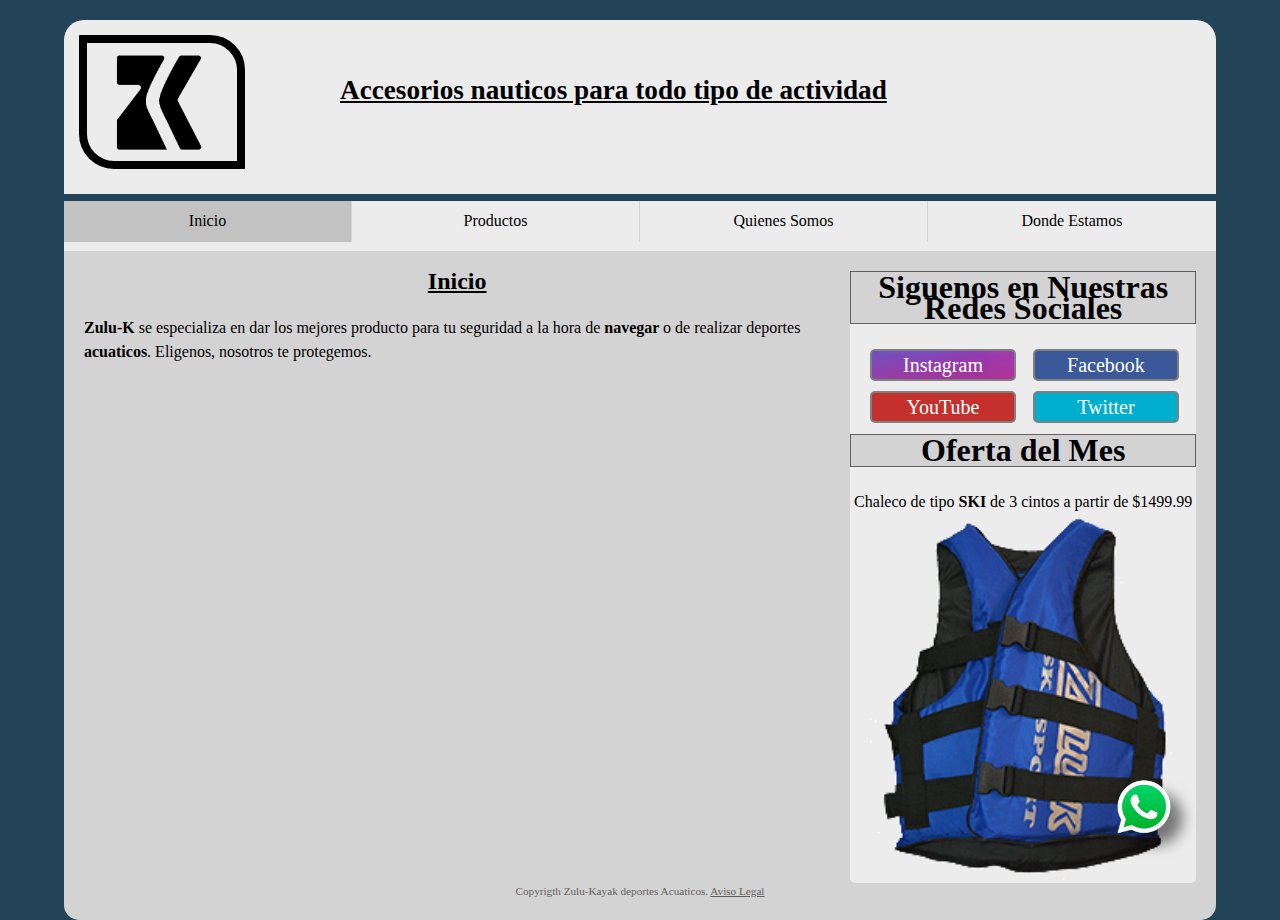
<file: index.html>
<!DOCTYPE html>
<html lang="en">
<head>
    <meta charset="UTF-8">
    <title>Zulu-Kayak</title>
    <link rel="stylesheet" href="estilos.css" type="text/css">
    
</head>
<body>
    <div class="container">
        <!--Header-->
        <header>
            <hgroup>
                <h1><a href="index.html"><img src="ZK-Negro.png.png" alt="Zulu-K" width="150px"></a></h1>
                <h2> Accesorios nauticos para todo tipo de actividad</h2>
            </hgroup>
        </header>
        <!--Menu de Navegacion-->
        <nav>
            <ul>
                <li class="actual"><a href="index.html">Inicio</a></li>
                <li><a href="#">Productos</a>
                    <ul>
                        <li><a href="oferta-mes.html">Oferta del Mes</a></li>
                        <li><a href="todos-los-productos.html">Todos Los Productos</a></li>
                    </ul>
                </li>
                <li><a href="quienes-somos.html">Quienes Somos</a></li>
                <li class="SinBorde"><a href="donde-estamos.html">Donde Estamos</a></li>
            </ul>
        </nav>
        <!--Redes Sociales y Oferta-->
        <aside>
            <article>
                <!--Agregar boton de  facebook-->
                <div>
                    <h1>Siguenos en Nuestras Redes Sociales</h1>
                    <a href="https://www.facebook.com/zulu.kayaks" class="RedSocial Facebook">Facebook</a>
                    <a href="https://www.instagram.com/zuluk.zk/" class="RedSocial Instagram">Instagram</a>
                    <a href="#" class="RedSocial Twitter">Twitter</a>
                    <a href="#" class="RedSocial Youtube">YouTube</a>
                </div>
            </article>
            <article>
                <a href="oferta-mes.html">
                    <h1 class="separar-articulos">Oferta del Mes</h1>
                    <p>Chaleco de tipo <strong>SKI</strong> de 3 cintos a partir de $1499.99</p>
                    <img src="Ski-AZUL.png" alt="Chaleco SKI Adluto (A partir de $1499.99)">
                </a>
            </article>
        </aside>
        <!--Icono de WhatsApp-->
        <div class="enlace-whatsapp">
            <div>
                <a
                    href="https://api.whatsapp.com/send?phone=5493364298887&text=Hola,%20necesito%20informaci%C3%B3n%20sobre%20sus%20productos.">
                    <img src="Whatapp.png" alt="Link de Whats-App">
                </a>
            </div>
        </div>
        <!--Elemento Principal de la Pagina-->
        <section>
            <article>
                <h1>Inicio</h1>
                <p><strong>Zulu-K</strong> se especializa en dar los mejores producto para tu seguridad a la hora de
                    <strong> navegar </strong>o de realizar deportes <strong> acuaticos</strong>. Eligenos, nosotros te
                    protegemos.</p>
                <footer>
                    <p>Copyrigth Zulu-Kayak deportes Acuaticos. <a href="#">Aviso Legal</a> </p>
                </footer>
            </article>
        </section>
    </div>
</body>

</html>
</file>
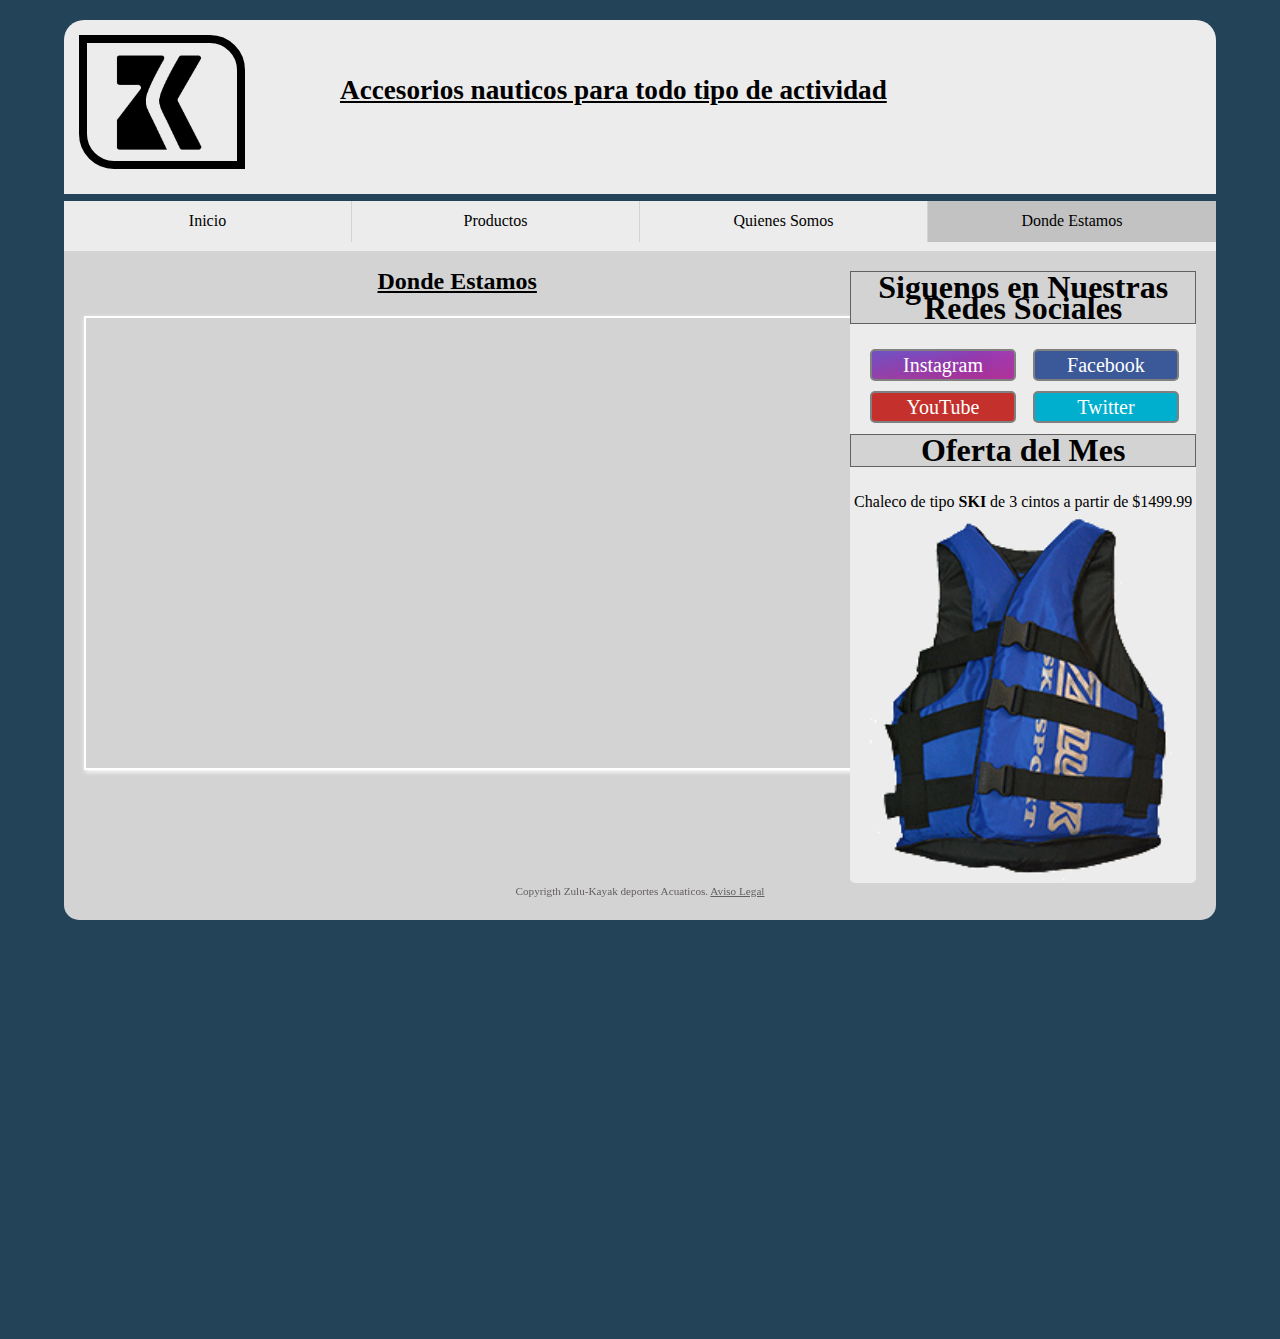
<file: donde-estamos.html>
﻿<!DOCTYPE html>
<html lang="en">

<head>
    <meta charset="UTF-8">
    <title>Zulu-Kayak | Donde Estamos</title>
    <link rel="stylesheet" href="estilos.css" type="text/css">
</head>

<body>
    <div class="container">
        <header>
            <hgroup>
                <h1><a href="index.html"><img src="ZK-Negro.png.png" alt="Zulu-K" width="150px"></a></h1>
                <h2> Accesorios nauticos para todo tipo de actividad</h2>
            </hgroup>
        </header>

        <nav>
            <ul>
                <li><a href="index.html">Inicio</a></li>
                <li><a href="#">Productos</a>
                    <ul>
                        <li><a href="oferta-mes.html">Oferta del Mes</a></li>
                        <li><a href="todos-los-productos.html">Todos Los Productos</a></li>
                    </ul>
                </li>
                <li><a href="quienes-somos.html">Quienes Somos</a></li>
                <li class="SinBorde actual"><a href="donde-estamos.html">Donde Estamos</a></li>
            </ul>
        </nav>

        <aside>
            <article>
                <h1>Siguenos en Nuestras Redes Sociales</h1>
                <a href="https://www.facebook.com/zulu.kayaks" class="RedSocial Facebook">Facebook</a>
                <a href="https://www.instagram.com/zuluk.zk/" class="RedSocial Instagram">Instagram</a>
                <a href="#" class="RedSocial Twitter">Twitter</a>
                <a href="#" class="RedSocial Youtube">YouTube</a>
            </article>
            <article>
                <a href="oferta-mes.html">
                    <h1 class="separar-articulos">Oferta del Mes</h1>
                    <p>Chaleco de tipo <strong>SKI</strong> de 3 cintos a partir de $1499.99</p>
                    <img src="Ski-AZUL.png" alt="Chaleco SKI Adluto (A partir de $1499.99)">
                </a>
            </article>
        </aside>

        <section>
            <article>
                <h1>Donde Estamos</h1>
                <div class="mapa">
                    <iframe
                        src="https://www.google.com/maps/embed?pb=!1m18!1m12!1m3!1d5602.752393433205!2d-60.21727526365876!3d-33.38629637923075!2m3!1f0!2f0!3f0!3m2!1i1024!2i768!4f13.1!3m3!1m2!1s0x95b76785a5d76701%3A0x3056c43442657343!2sZulu-K!5e0!3m2!1ses!2sar!4v1597702418304!5m2!1ses!2sar"
                        width="780" height="450" frameborder="0" style="border:0;" allowfullscreen="" aria-hidden="false"
                        tabindex="0"></iframe>
                </div>
                <footer>
                    <p>Copyrigth Zulu-Kayak deportes Acuaticos. <a href="#">Aviso Legal</a> </p>
                </footer>
            </article>
        </section>
    </div>
</body>

</html>
</file>
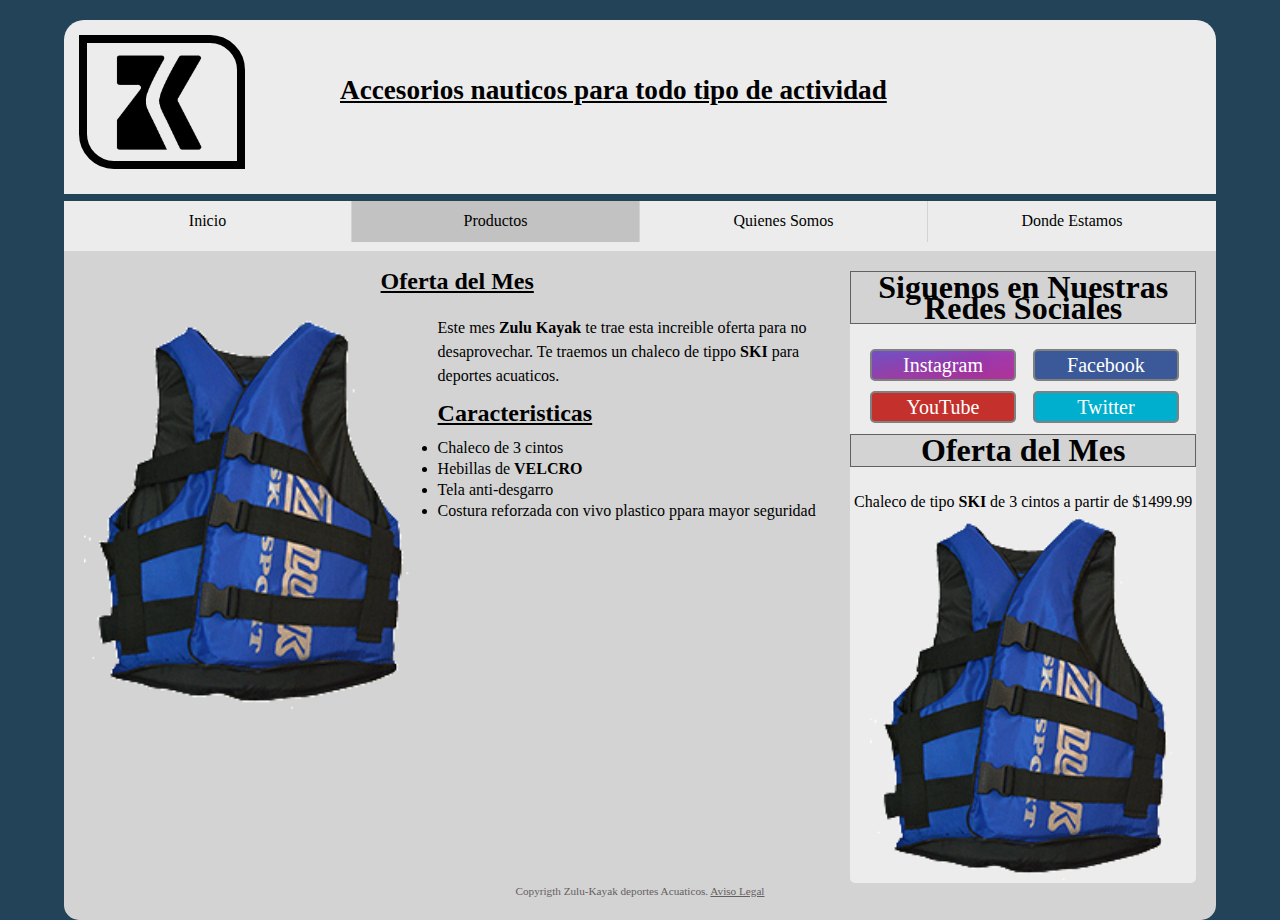
<file: oferta-mes.html>
<!DOCTYPE html>
<html lang="en">
<head>
    <meta charset="UTF-8">
    <title>Zulu-Kayak | Oferta del Mes</title>
    <link rel="stylesheet" href="estilos.css" type="text/css">
</head>
<body>
    <div class="container">
        <header>
            <hgroup>
                <h1><a href="index.html"><img src="ZK-Negro.png.png" alt="Zulu-K" width="150px"></a></h1>
                <h2> Accesorios nauticos para todo tipo de actividad</h2>
            </hgroup>
        </header>

        <nav>
            <ul>
                <li><a href="index.html">Inicio</a></li>
                <li class="actual"><a href="#">Productos</a>
                    <ul>
                        <li><a href="oferta-mes.html">Oferta del Mes</a></li>
                        <li><a href="todos-los-productos.html">Todos Los Productos</a></li>
                    </ul>
                </li> 
                <li><a href="quienes-somos.html">Quienes Somos</a></li>
                <li class="SinBorde"><a href="donde-estamos.html">Donde Estamos</a></li>
            </ul>
        </nav>

        <aside>
            <article>
                <!--Agregar boton de  facebook-->
                <h1>Siguenos en Nuestras Redes Sociales</h1>
                <a href="https://www.facebook.com/zulu.kayaks" class="RedSocial Facebook">Facebook</a>
                <a href="https://www.instagram.com/zuluk.zk/" class="RedSocial Instagram">Instagram</a>
                <a href="#" class="RedSocial Twitter">Twitter</a>
                <a href="#" class="RedSocial Youtube">YouTube</a>
            </article>
            <article>
                <a href="oferta-mes.html">
                    <h1 class="separar-articulos">Oferta del Mes</h1>
                    <p>Chaleco de tipo <strong>SKI</strong> de 3 cintos a partir de $1499.99</p>
                    <img src="Ski-AZUL.png" alt="Chaleco SKI Adluto (A partir de $1499.99)">
                </a>
            </article>
        </aside>

        <section>
            <article>
                <h1>Oferta del Mes</h1>
                <img src="Ski-AZUL.png" alt="Chaleco SKI Adulto">
                <p>
                    Este mes <strong>Zulu Kayak</strong> te trae esta increible oferta para no desaprovechar. Te traemos un chaleco de
                    tippo
                    <strong>SKI</strong> para deportes acuaticos.
                </p>
                    <h2>Caracteristicas</h2>
                    <ul>
                        <li>Chaleco de 3 cintos</li>
                        <li>Hebillas de <strong>VELCRO</strong></li>
                        <li>Tela anti-desgarro</li>
                        <li>Costura reforzada con vivo plastico ppara mayor seguridad</li>
                    </ul>
                <footer>
                    <p>Copyrigth Zulu-Kayak deportes Acuaticos. <a href="#">Aviso Legal</a> </p>
                </footer>
            </article>
        </section>
    </div>
</body>

</html>
</file>
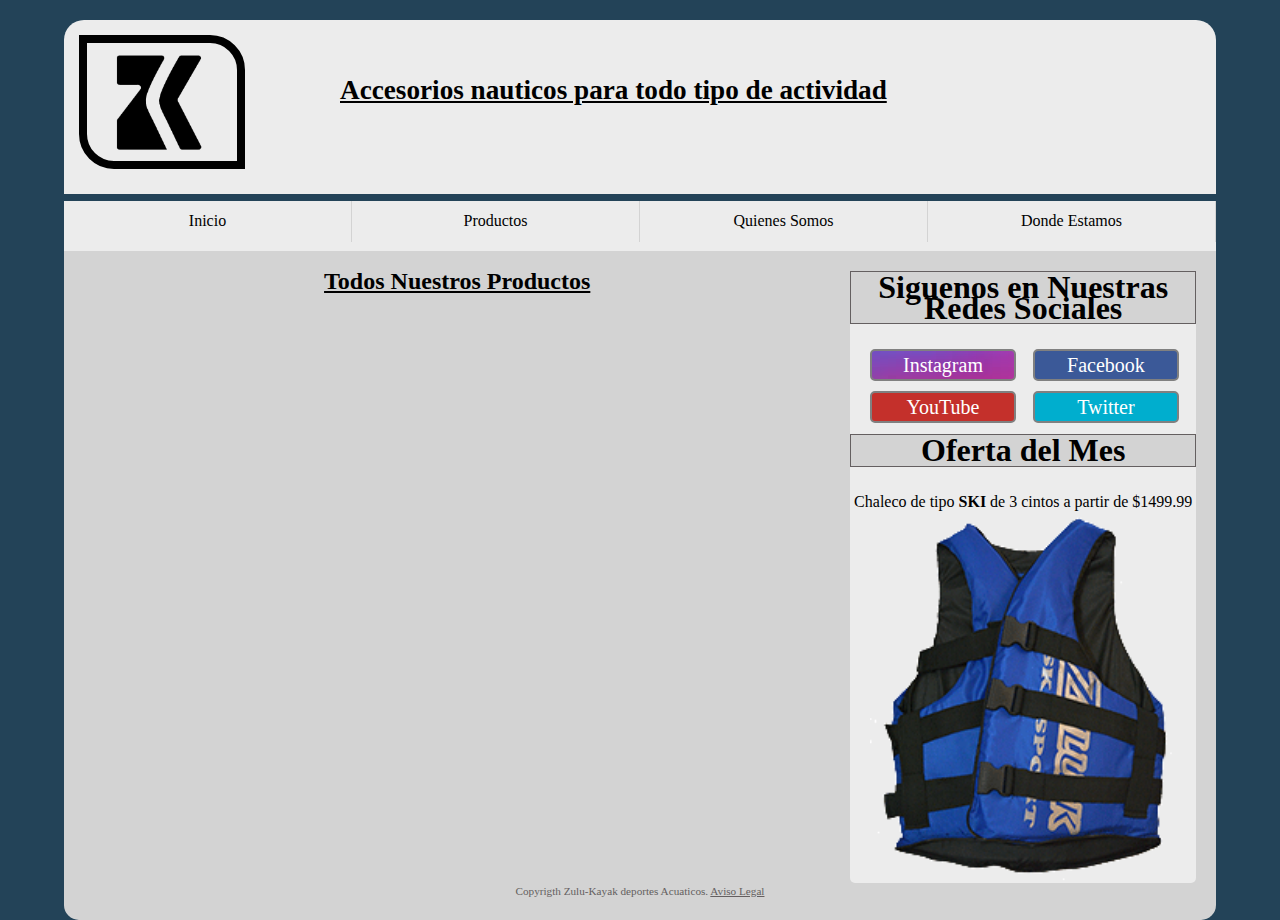
<file: productos.html>
<!DOCTYPE html>
<html lang="en">
<head>
    <meta charset="UTF-8">
    <title>Zulu-Kayak | Enlaces Amigos</title>
    <link rel="stylesheet" href="estilos.css" type="text/css">
</head>
<body>
    <div class="container">
        <header>
            <hgroup>
                <h1><a href="index.html"><img src="ZK-Negro.png.png" alt="Zulu-K" width="150px"></a></h1>
                <h2> Accesorios nauticos para todo tipo de actividad</h2>
            </hgroup>
        </header>

        <nav>
            <ul>
                <li><a href="index.html">Inicio</a></li>
                <li><a href="#">Productos</a>
                    <ul>
                        <li><a href="oferta-mes.html">Oferta del Mes</a></li>
                        <li><a href="todos-los-productos.html">Todos Los Productos</a></li>
                    </ul>
                </li>            
                <li><a href="quienes-somos.html">Quienes Somos</a></li>
                <li><a href="donde-estamos.html">Donde Estamos</a></li>
            </ul>
        </nav>

        <aside>
            <article>
                <!--Agregar boton de  facebook-->
                <h1>Siguenos en Nuestras Redes Sociales</h1>
                <a href="https://www.facebook.com/zulu.kayaks" class="RedSocial Facebook">Facebook</a>
                <a href="https://www.instagram.com/zuluk.zk/" class="RedSocial Instagram">Instagram</a>
                <a href="#" class="RedSocial Twitter">Twitter</a>
                <a href="#" class="RedSocial Youtube">YouTube</a>
            </article>
            <article>
                <a href="oferta-mes.html">
                    <h1 class="separar-articulos">Oferta del Mes</h1>
                    <p>Chaleco de tipo <strong>SKI</strong> de 3 cintos a partir de $1499.99</p>
                    <img src="Ski-AZUL.png" alt="Chaleco SKI Adluto (A partir de $1499.99)">
                </a>
            </article>
        </aside>

        <section>
            <article>
                <h1>Todos Nuestros Productos</h1>




                <footer>
                    <p>Copyrigth Zulu-Kayak deportes Acuaticos. <a href="#">Aviso Legal</a> </p>
                </footer>
            </article>
        </section>
    </div>
</body>

</html>
</file>
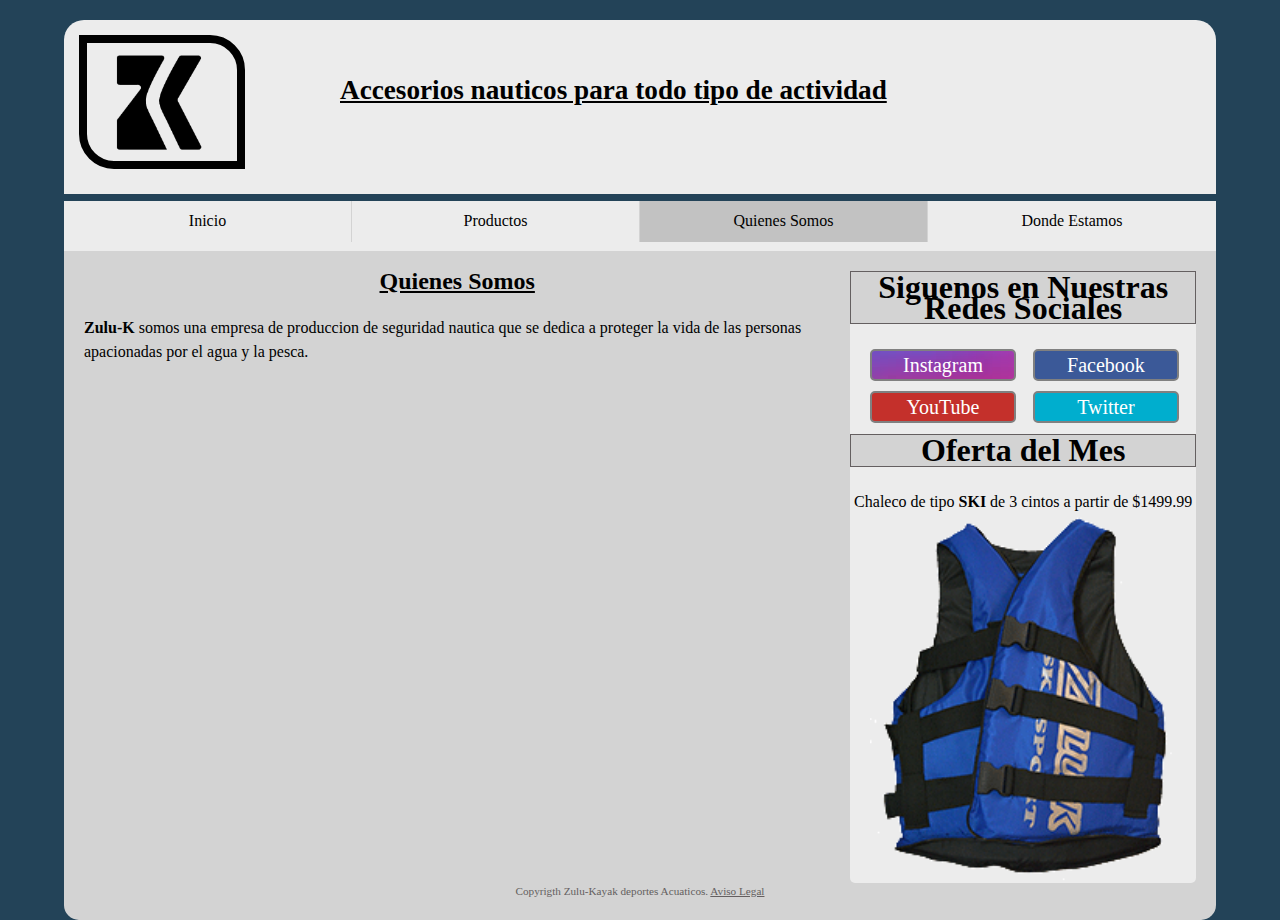
<file: quienes-somos.html>
<!DOCTYPE html>
<html lang="en">
<head>
    <meta charset="UTF-8">
    <title>Zulu-Kayak | Quienes Somos</title>
    <link rel="stylesheet" href="estilos.css" type="text/css">
</head>
<body>
    <div class="container">
        <header>
            <hgroup>
                <h1><a href="index.html"><img src="ZK-Negro.png.png" alt="Zulu-K" width="150px"></a></h1>
                <h2> Accesorios nauticos para todo tipo de actividad</h2>
            </hgroup>
        </header>

        <nav>
            <ul>
                <li><a href="index.html">Inicio</a></li>
                <li><a href="#">Productos</a>
                    <ul>
                        <li><a href="oferta-mes.html">Oferta del Mes</a></li>
                        <li><a href="todos-los-productos.html">Todos Los Productos</a></li>
                    </ul>
                </li>
                <li class="actual"><a href="quienes-somos.html">Quienes Somos</a></li>
                <li class="SinBorde"><a href="donde-estamos.html">Donde Estamos</a></li>
            </ul>
        </nav>

        <aside>
            <article>
                <!--Agregar boton de  facebook-->
                <h1>Siguenos en Nuestras Redes Sociales</h1>
                <a href="https://www.facebook.com/zulu.kayaks" class="RedSocial Facebook">Facebook</a>
                <a href="https://www.instagram.com/zuluk.zk/" class="RedSocial Instagram">Instagram</a>
                <a href="#" class="RedSocial Twitter">Twitter</a>
                <a href="#" class="RedSocial Youtube">YouTube</a>
            </article>
            <article>
                <a href="oferta-mes.html">
                    <h1 class="separar-articulos">Oferta del Mes</h1>
                    <p>Chaleco de tipo <strong>SKI</strong> de 3 cintos a partir de $1499.99</p>
                    <img src="Ski-AZUL.png" alt="Chaleco SKI Adluto (A partir de $1499.99)">
                </a>
            </article>
        </aside>

        <section>
            <article>
                <h1>Quienes Somos</h1>
                <p><strong>Zulu-K</strong> somos una empresa de produccion de seguridad nautica que se dedica a proteger
                    la vida de las personas apacionadas por el agua y la pesca.</p>
                <footer>
                    <p>Copyrigth Zulu-Kayak deportes Acuaticos. <a href="#">Aviso Legal</a> </p>
                </footer>
            </article>
        </section>
    </div>
</body>

</html>
</file>
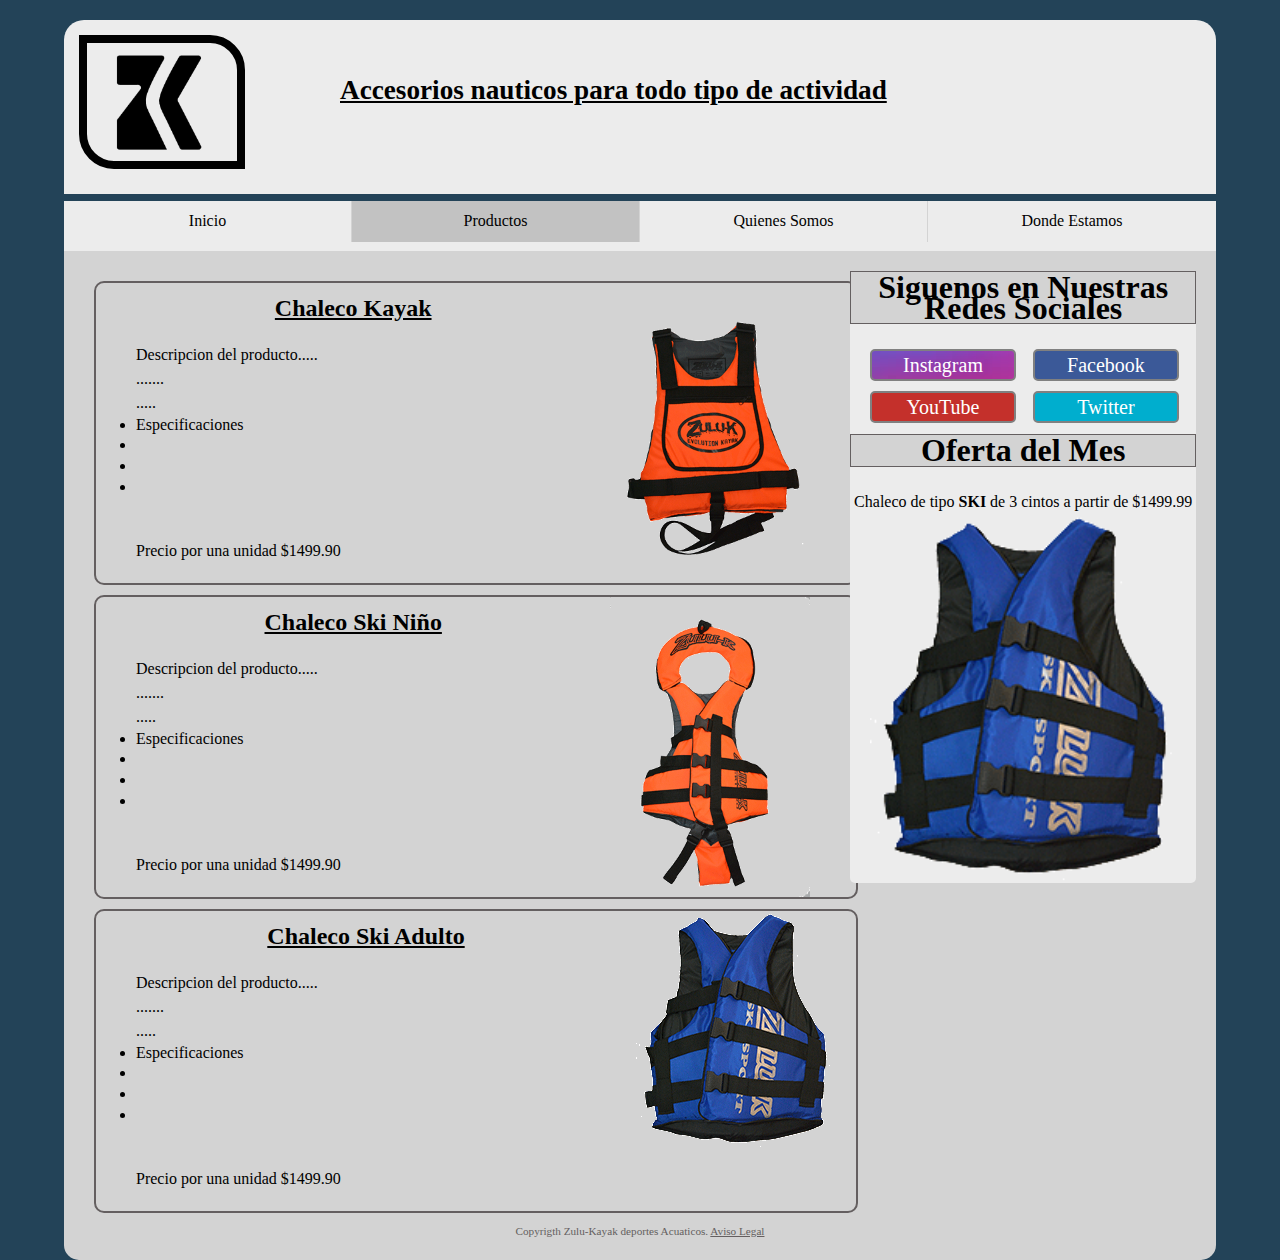
<file: todos-los-productos.html>
<!DOCTYPE html>
<html lang="en">
<head>
    <meta charset="UTF-8">
    <title>Zulu-Kayak | Oferta del Mes</title>
    <link rel="stylesheet" href="estilos.css" type="text/css">
</head>
<body>
    <div class="container">
        <header>
            <hgroup>
                <h1><a href="index.html"><img src="ZK-Negro.png.png" alt="Zulu-K" width="150px"></a></h1>
                <h2> Accesorios nauticos para todo tipo de actividad</h2>
            </hgroup>
        </header>

        <nav>
            <ul>
                <li><a href="index.html">Inicio</a></li>
                <li class="actual"><a href="#">Productos</a>
                    <ul>
                        <li><a href="oferta-mes.html">Oferta del Mes</a></li>
                        <li><a href="todos-los-productos.html">Todos Los Productos</a></li>
                    </ul>
                </li> 
                <li><a href="quienes-somos.html">Quienes Somos</a></li>
                <li class="SinBorde"><a href="donde-estamos.html">Donde Estamos</a></li>
            </ul>
        </nav>

        <aside>
            <article>
                <!--Agregar boton de  facebook-->
                <h1>Siguenos en Nuestras Redes Sociales</h1>
                <a href="https://www.facebook.com/zulu.kayaks" class="RedSocial Facebook">Facebook</a>
                <a href="https://www.instagram.com/zuluk.zk/" class="RedSocial Instagram">Instagram</a>
                <a href="#" class="RedSocial Twitter">Twitter</a>
                <a href="#" class="RedSocial Youtube">YouTube</a>
            </article>
            <article>
                <a href="oferta-mes.html">
                    <h1 class="separar-articulos">Oferta del Mes</h1>
                    <p>Chaleco de tipo <strong>SKI</strong> de 3 cintos a partir de $1499.99</p>
                    <img src="Ski-AZUL.png" alt="Chaleco SKI Adluto (A partir de $1499.99)">
                </a>
            </article>
        </aside>

        <section>
            <article>
                <div class="producto">
                    <img src="Kayak-NARANJA.png">
                    <h1>Chaleco Kayak</h1>
                    <p>Descripcion del producto.....<br>.......<br>.....</p>
                    <ul>
                        <li>Especificaciones</li>
                        <li></li>
                        <li></li>
                        <li></li>
                    </ul>
                    <br><br><p>Precio por una unidad $1499.90</p>
                    <div class="Pago">
                    <script src="https://www.mercadopago.com.ar/integrations/v1/web-payment-checkout.js"
                        data-preference-id="260748146-1d025c3f-5288-429f-9dd5-0dde1b2b1614">
                        </script>
                    </div>
                </div>
                <div class="producto">
                    <img src="SkiNinoNaranja.png">
                    <h1>Chaleco Ski Niño</h1>
                    <p>Descripcion del producto.....<br>.......<br>.....</p>
                    <ul>
                        <li>Especificaciones</li>
                        <li></li>
                        <li></li>
                        <li></li>
                    </ul>
                    <br><br>
                    <p>Precio por una unidad $1499.90</p>
                    <div class="Pago">
                        <script src="https://www.mercadopago.com.ar/integrations/v1/web-payment-checkout.js"
                            data-preference-id="260748146-1d025c3f-5288-429f-9dd5-0dde1b2b1614">
                            </script>
                    </div>
                </div>
                <div class="producto">
                    <img src="Ski-AZUL.png">
                    <h1>Chaleco Ski Adulto</h1>
                    <p>Descripcion del producto.....<br>.......<br>.....</p>
                    <ul>
                        <li>Especificaciones</li>
                        <li></li>
                        <li></li>
                        <li></li>
                    </ul>
                    <br><br><p>Precio por una unidad $1499.90</p>
                    <div class="Pago">
                        <script src="https://www.mercadopago.com.ar/integrations/v1/web-payment-checkout.js"
                            data-preference-id="260748146-1d025c3f-5288-429f-9dd5-0dde1b2b1614">
                            </script>
                        </div>
                </div>
                <!--Aviso Legal-->
                <footer>
                    <p>Copyrigth Zulu-Kayak deportes Acuaticos. <a href="#">Aviso Legal</a> </p>
                </footer>
            </article>
        </section>
    </div>
</body>

</html>
</file>
<file: estilos.css>
*{
    margin: 0;
    padding: 0;
}
/*Estilos Generales*/
html,body{
    height: 100%;
}
body, html{
    font-family: cursive;
    line-height: 1.3em;
    font-size: 1em; 
    background-color: rgb(35, 67, 88);
}
.container{
    width: 90%;
    max-width: 2500px;
    background: #ececec;
    margin: 20px auto 20px auto;
    border-radius: 20px;
}
/*Cabecera*/
header{
    width: 100%;
    float: left;
}
header h1{
    border:8px solid black;
    border-radius: 0px 35px;
    box-sizing: border-box;
    margin: 15px;
    float: left;
}
header h2{
    float: left;
    font-size: 1.7em;
    margin-top: 60px;
    margin-left: 80px;
    text-decoration: underline;
}
/*Menu de navegacion*/
nav{
    width: 100%;
    clear: both;
    padding: 10px 0px;
    margin-bottom: 10px;
}
nav ul{
    width: 100%;
    list-style: none;
    margin-bottom: 30px;
    border-top:7px solid rgb(35, 67, 88) ;
}
nav ul li{
    text-align: center;
    width: 25%;
    float: left;
    background-color: #ececec;
    border-right: 1px #d3d3d3 solid;
    box-sizing: border-box;
}
nav ul li.SinBorde{
    border-right:none;
}
nav ul li a:link, nav ul li a:visited{
    text-decoration: none;
    color: black;
    display: block;
    padding: 10px 0;
}
nav ul li:hover,nav ul li.actual{
    background: #c2c2c2;
}
nav ul li ul{
    width: 100%;
}
/*Sub Menu*/

nav ul li ul{
    border-top: none;
    width: 302px;
    margin-top: 1px;
    position: absolute;
    display: none;
}
nav ul li ul li{
    background: rgb(168, 167, 167);
    width: 100%;
    border-bottom: 1px solid white;
}
nav ul li:hover > ul {
    display: block;
}

/*Articulo en oferta y link de fb*/
aside{
    width: 30%;
    float: right;
    margin: 20px 20px 0 20px;
    background-color: #ececec;
    border-radius: 5px;
    box-sizing: border-box;
}
aside article{
    width: 100%;
    margin-bottom: 50px;
    padding-bottom: 35px;
}
aside article .Facebook, aside article .Instagram, aside article .Twitter, aside article .Youtube {
    width: 37%;
    border: 2px solid gray;
    border-radius: 5px;
    float: right;
    text-align: center;
    padding: 1% 2%;
    text-decoration: none;
    margin-right: 5%;
    margin-bottom: 3%;
    font-size: 20px;
    color: white;
}
aside article .Facebook{
    background-color: #3b5998;
}
aside article .Instagram{
    background-image: url(instagram-icon-color-27.jpg);
}
aside article .Twitter{
    background-color: #00aece;
}
aside article .Youtube{
    background-color: #c4302b;
}
aside article a{
    text-decoration: none;
    color: black;
}
aside article h1{
    background-color: #d3d3d3;
    border: 1px solid #645f60;
    width: 100%;
    text-align: center;
    margin-bottom: 25px;
    box-sizing: border-box;
    padding: 5px 0;
}
aside article p{
    text-align: center;
}
aside article img{
    float: left;
    padding-left: 20px;
    width: 90%;
}
aside article iframe{
    float: left;
    margin-left: 35%;
}

/*Elemento principal*/
section{
    padding: 20px;
    border-bottom-left-radius: 15px;
    border-bottom-right-radius: 15px;
    background-color: #d3d3d3;
}
section h1{
    font-size: 1.5em;
    margin-bottom: 1em;
}
section p{
    line-height: 1.5em; 
}
.mapa{
    border: 2px solid #fff;
    width: 780px;
    height: 450px;
    box-shadow:1px 2px 5px #fff;
    -moz-box-shadow:1px 2px 5px #fff;
    -webkit-box-shadow:1px 2px 5px #fff;
}
section article h1{
    text-align: center;
    text-decoration: underline;
}
section article img{
    width: 30%;
    float: left;
    margin: 0 20px 0 0;
}
section article h2{
    margin: 15px 0;
    text-decoration: underline;
}
/*Boton WhatsApp*/
.enlace-whatsapp{
    position: fixed;
    bottom: 5%;
    right: 5%;
    border-radius: 50%;
}
.enlace-whatsapp img{
    width: 150px;
    filter: drop-shadow(12px 12px 7px rgba(0, 0, 0, 0.5));
}
/*Productos*/
.producto{
    border: 2px solid #645f60;
    border-radius: 10px;
    width: 760px;
    height: 300px;
    margin: 10px;
}
.producto h1{
    padding-top: 15px;
}
.producto p, .producto ul{
    width: 500px;
    padding-left:40px ;
}
.producto img{
    position: relative;
    float: right;
    width: 200px;
}
.Pago{
   position: relative;
   top: -30px;
   left: 325px;
}
/*Aviso Legal*/
footer{
    width: 100%;
    clear: both;
    text-align: center;
    padding-bottom: 0px;
}
footer p{
    font-size: 0.7em;
    color:#645f60;
}
footer a:link, footer a:visited{
    color: #645f60;
}
footer a:hover{
    color: #645f60;
    text-decoration: none;
}
</file>
